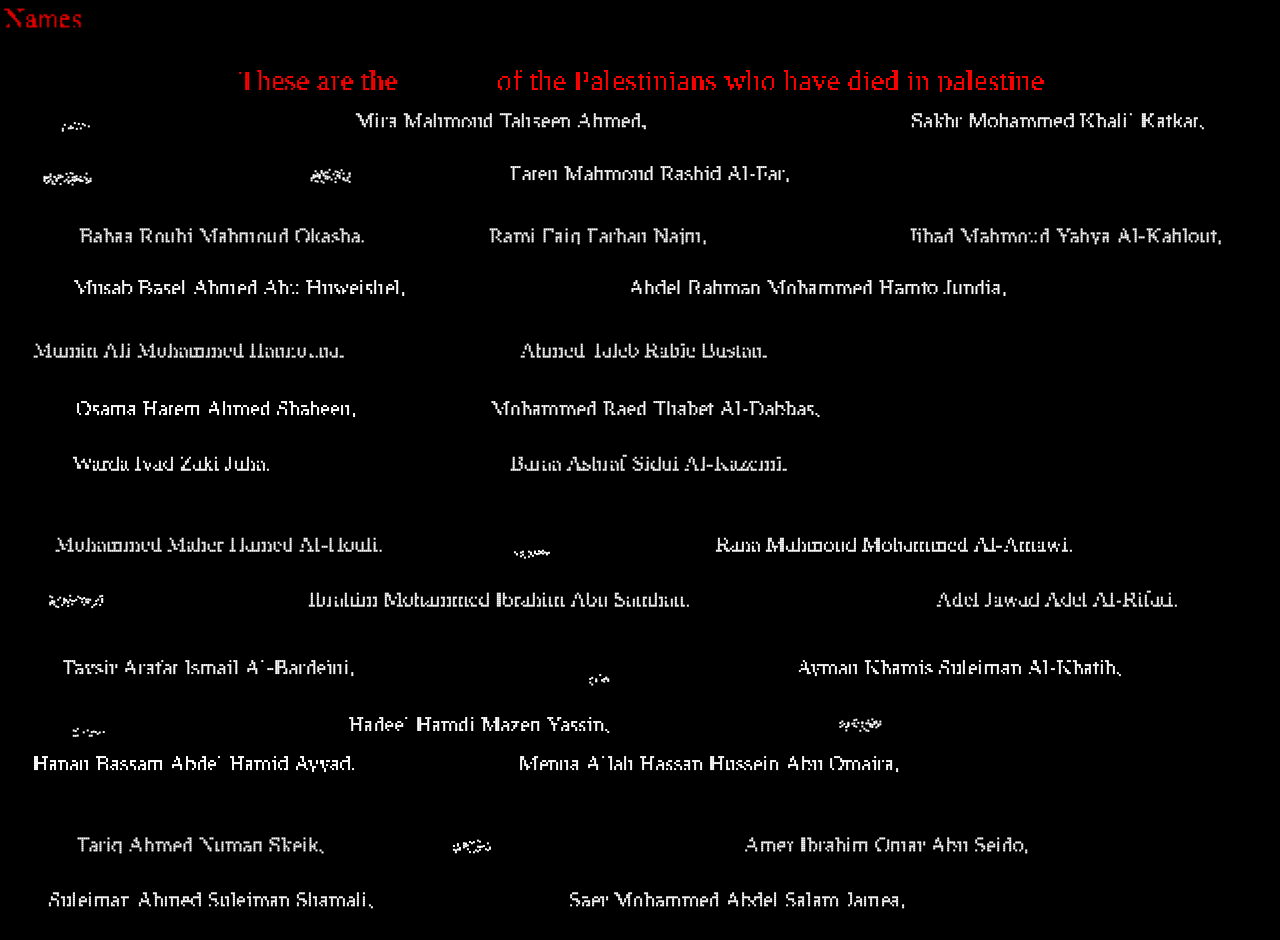
<file: index.html>
<!DOCTYPE html>
<html lang="en">
<head>
    <meta charset="UTF-8">
    <meta name="viewport" content="width=device-width, initial-scale=1.0, maximum-scale=1.0, user-scalable=no">
    <title>Remembering the Palestinians Killed in Gaza</title>
    <link rel="stylesheet" href="styles.css">
</head>
<body>
    <a href="names-list.html" class="names-image-link" id="namesImageLink">
        <img src="RedName.png" alt="Names" class="names-image" id="namesImage">
    </a>
    <canvas id="canvas"></canvas>
    <script src="script.js"></script>
</body>
</html>
</file>
<file: styles.css>
* {
    margin: 0;
    padding: 0;
    box-sizing: border-box;
}

body {
    background: #000;
    overflow: hidden;
    width: 100vw;
    height: 100vh;
    touch-action: none;
    -webkit-tap-highlight-color: transparent;
    -webkit-touch-callout: none;
    -webkit-user-select: none;
    user-select: none;
}

canvas {
    display: block;
    width: 100%;
    height: 100%;
    touch-action: none;
}
</file>
